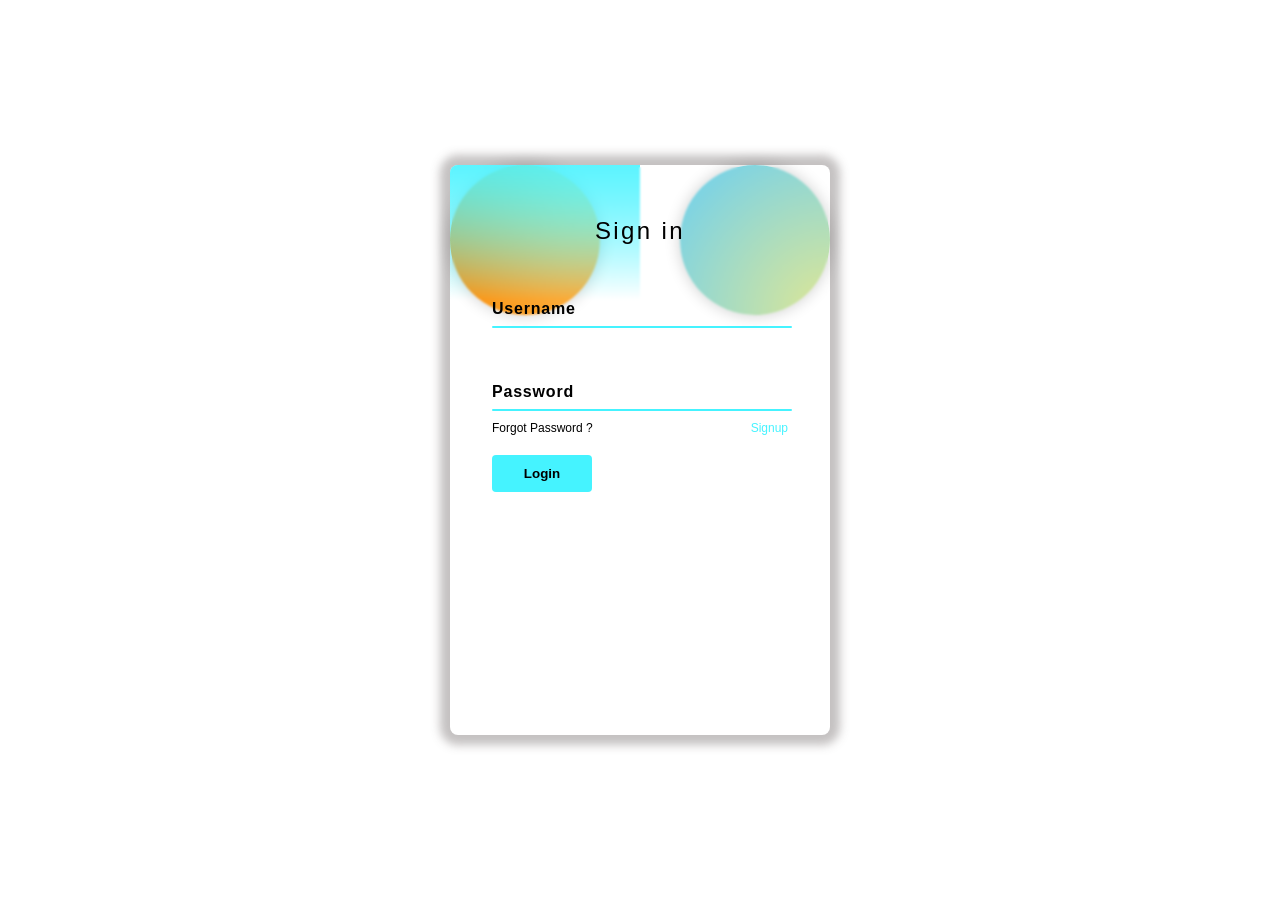
<file: Villa_WebUI/wwwroot/colorlib-regform-7/index.html>
<!DOCTYPE html>
<html lang="en">
<head>
    <meta charset="UTF-8">
    <meta name="viewport" content="width=device-width, initial-scale=1.0">
    <title> Animated Login Page  || Web Addicted </title>
</head>
<link rel="stylesheet" href="style.css">
<body>
    <div class="holder">
        <div class="box">
            <form autocomplete="off">
              <h2>Sign in</h2>
              <div class="inputBox">
                <input type="text" required="required">
                <span>Username</span>
                <i></i>
              </div>
              <div class="inputBox">
                <input type="password" required="required">
                <span>Password</span>
                <i></i>
              </div>
              <div class="links">
                <a href="#">Forgot Password ?</a>
                <a href="#">Signup</a>
              </div>
              <input type="submit" value="Login">
            </form>
          </div>
        </div>
</body>
</html>
</file>
<file: Villa_WebUI/wwwroot/colorlib-regform-7/style.css>
@import url("https://fonts.googleapis.com/css2?family=Inconsolata&display=swap");
* {
  margin: 0;
  padding: 0;
  box-sizing: border-box;
    font-family: "Poppins", sans-serif;
}
  body {
    background: url("https://images.pexels.com/photos/1655166/pexels-photo-1655166.jpeg?auto=compress&cs=tinysrgb&dpr=2&h=750&w=1260")
      no-repeat center center;
    background-size: cover;
    display: flex;
    justify-content: center;
    align-items: center;
    min-height: 100vh;
    flex-direction: column;
    min-height: 100vh;
  }
.holder {
  position: relative;
  &:before,
  &:after {
    animation: orbit 5s linear infinite;
    border-radius: 50%;
    box-shadow: 0 0 1rem 0 rgba(0, 0, 0, 0.2);
    content: "";
    height: 150px;
    position: absolute;
    width: 150px;
  }
  &:before {
    background: #ffe897;
    background: -moz-radial-gradient(top right, #ffe897, #f98a05);
    background: radial-gradient(to bottom left, #ffe897, #f98a05);
    background: -webkit-radial-gradient(top right, #ffe897, #f98a05);
  }
  &:after {
    animation-delay: -2.5s;
    background: #e0e793;
    background: -moz-radial-gradient(bottom right, #e0e793, #6dd0f1);
    background: radial-gradient(to top left, #e0e793, #6dd0f1);
    background: -webkit-radial-gradient(bottom right, #e0e793, #6dd0f1);
    right: 0;
    top: 0;
    z-index: -1;
  }
}

@keyframes orbit {
  from {
    transform: rotate(0deg) translateX(100px) rotate(0deg);
  }
  to {
    transform: rotate(360deg) translateX(100px) rotate(-360deg);
  }
}


  .box {
    position: relative;
    width: 380px;
    height: 570px;
    border-radius: 8px;
    overflow: hidden;
    box-shadow: 0px 0px 10px 10px rgba(81, 72, 72, 0.336);
  }
  .box::before {
    content: "";
    z-index: 1;
    position: absolute;
    top: -50%;
    left: -50%;
    width: 380px;
    height: 420px;
    transform-origin: bottom right;
    background: linear-gradient(0deg, transparent, #45f3ff, #45f3ff);
    animation: animate 6s linear infinite;
  }
  .box::after {
    content: "";
    z-index: 1;
    position: absolute;
    top: -50%;
    left: -50%;
    width: 380px;
    height: 420px;
    transform-origin: bottom right;
    background: linear-gradient(0deg, transparent, #45f3ff, #45f3ff);
    animation: animate 6s linear infinite;
    animation-delay: -3s;
  }
  @keyframes animate {
    0% {
      transform: rotate(0deg);
    }
    100% {
      transform: rotate(360deg);
    }
  }
  form {
    position: absolute;
    inset: 2px;
    background: transparent;
    backdrop-filter: blur(1px);
    padding: 50px 40px;
    border-radius: 8px;
    z-index: 2;
    display: flex;
    flex-direction: column;
  }
  h2 {
    color: #000;
    font-weight: bold;
    font-weight: 500;
    text-align: center;
    letter-spacing: 0.1em;
  }
  .inputBox {
    position: relative;
    width: 300px;
    margin-top: 35px;
  }
  .inputBox input {
    position: relative;
    width: 100%;
    padding: 20px 10px 10px;
    background: transparent;
    outline: none;
    box-shadow: none;
    border: none;
    color: #000;
    font-size: 1em;
    letter-spacing: 0.05em;
    transition: 0.5s;
    z-index: 10;
  }
  .inputBox span {
    position: absolute;
    left: 0;
    padding: 20px 0px 10px;
    pointer-events: none;
    font-size: 1em;
    color: #000;
    font-weight: bold   ;
    letter-spacing: 0.05em;
    transition: 0.5s;
  }
  .inputBox input:valid ~ span,
  .inputBox input:focus ~ span {
    color: #000;
    transform: translateX(0px) translateY(-34px);
    font-size: 0.75em;
  }
  .inputBox i {
    position: absolute;
    left: 0;
    bottom: 0;
    width: 100%;
    height: 2px;
    background: #45f3ff;
    border-radius: 4px;
    overflow: hidden;
    transition: 0.5s;
    pointer-events: none;
    z-index: 9;
  }
  .inputBox input:valid ~ i,
  .inputBox input:focus ~ i {
    height: 44px;
  }
  .links {
    display: flex;
    justify-content: space-between;
  }
  .links a {
    margin: 10px 0;
    font-size: 0.75em;
    color: #000;
    text-decoration: beige;
  }
  .links a:hover,
  .links a:nth-child(2) {
    color: #45f3ff;
  }
  input[type="submit"] {
    border: none;
    outline: none;
    padding: 11px 25px;
    background: #45f3ff;
    cursor: pointer;
    border-radius: 4px;
    font-weight: 600;
    width: 100px;
    margin-top: 10px;
  }
  input[type="submit"]:active {
    opacity: 0.8;
  }
</file>
